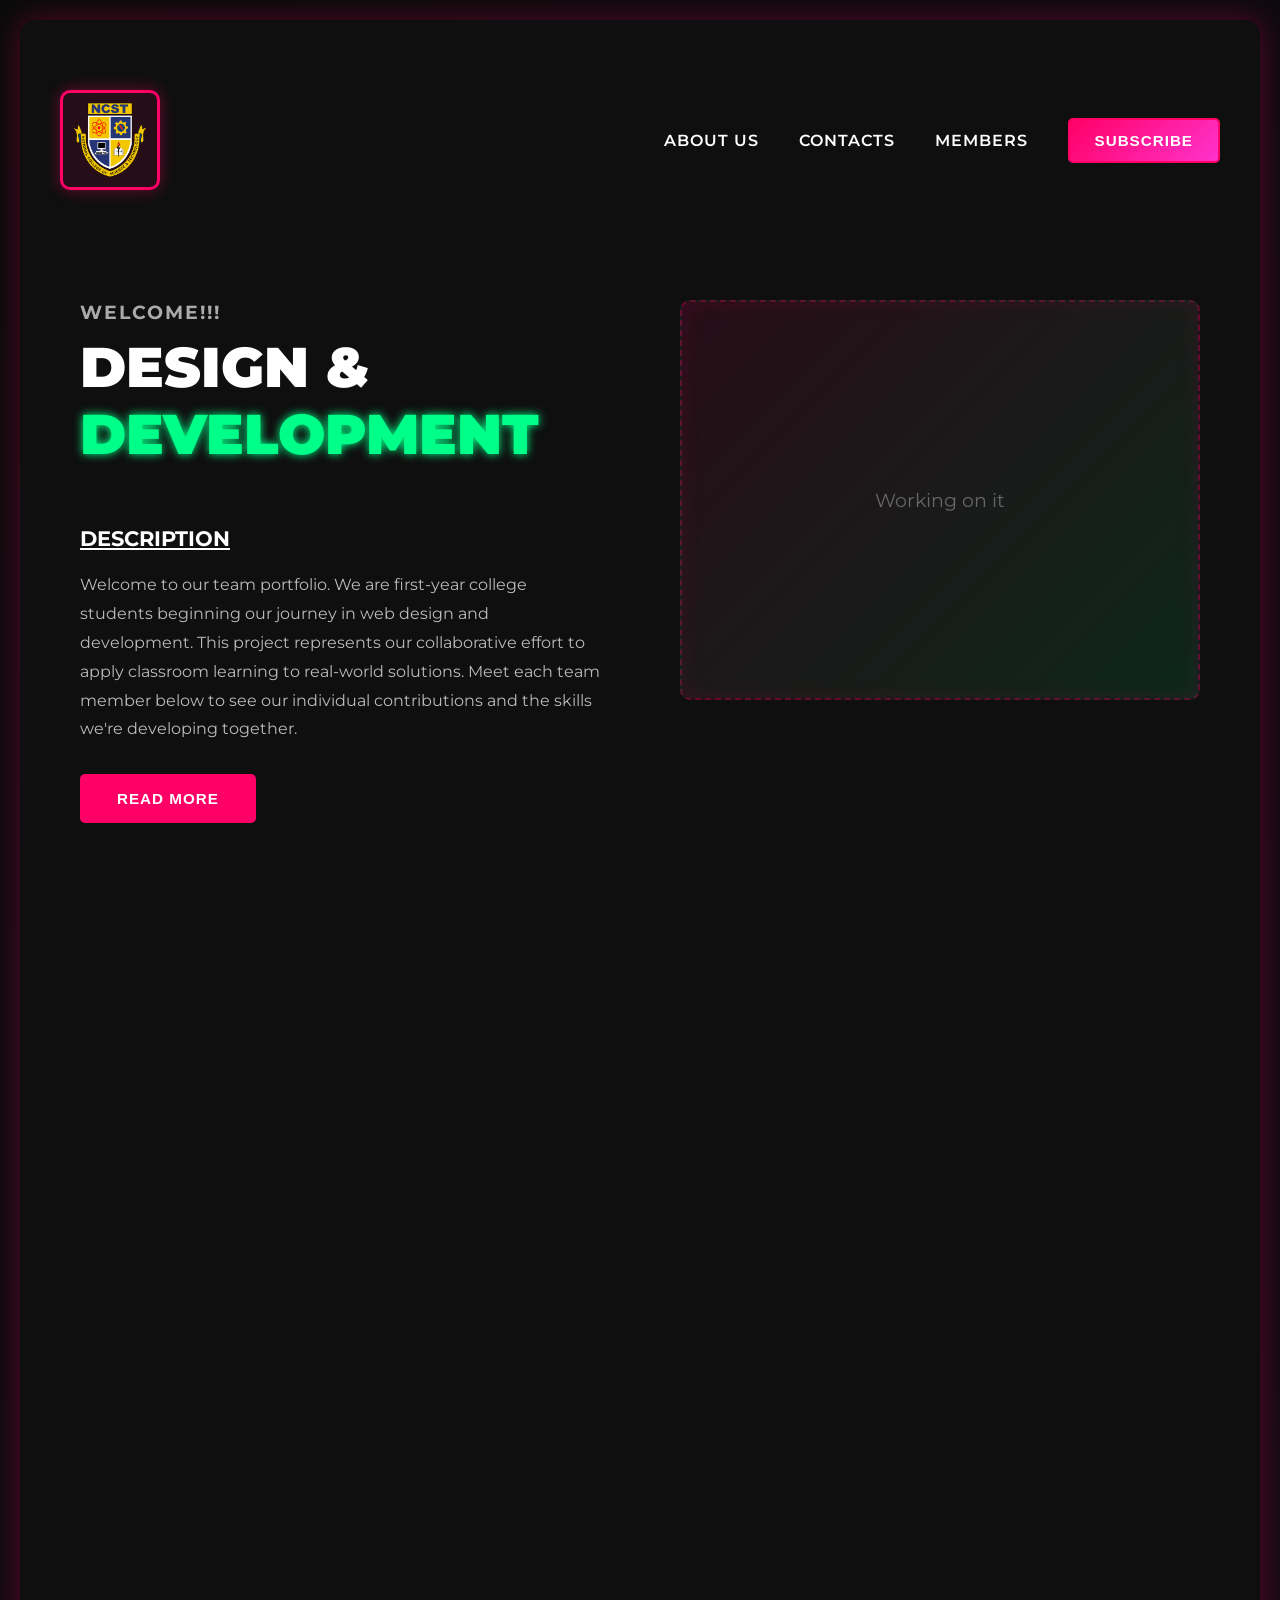
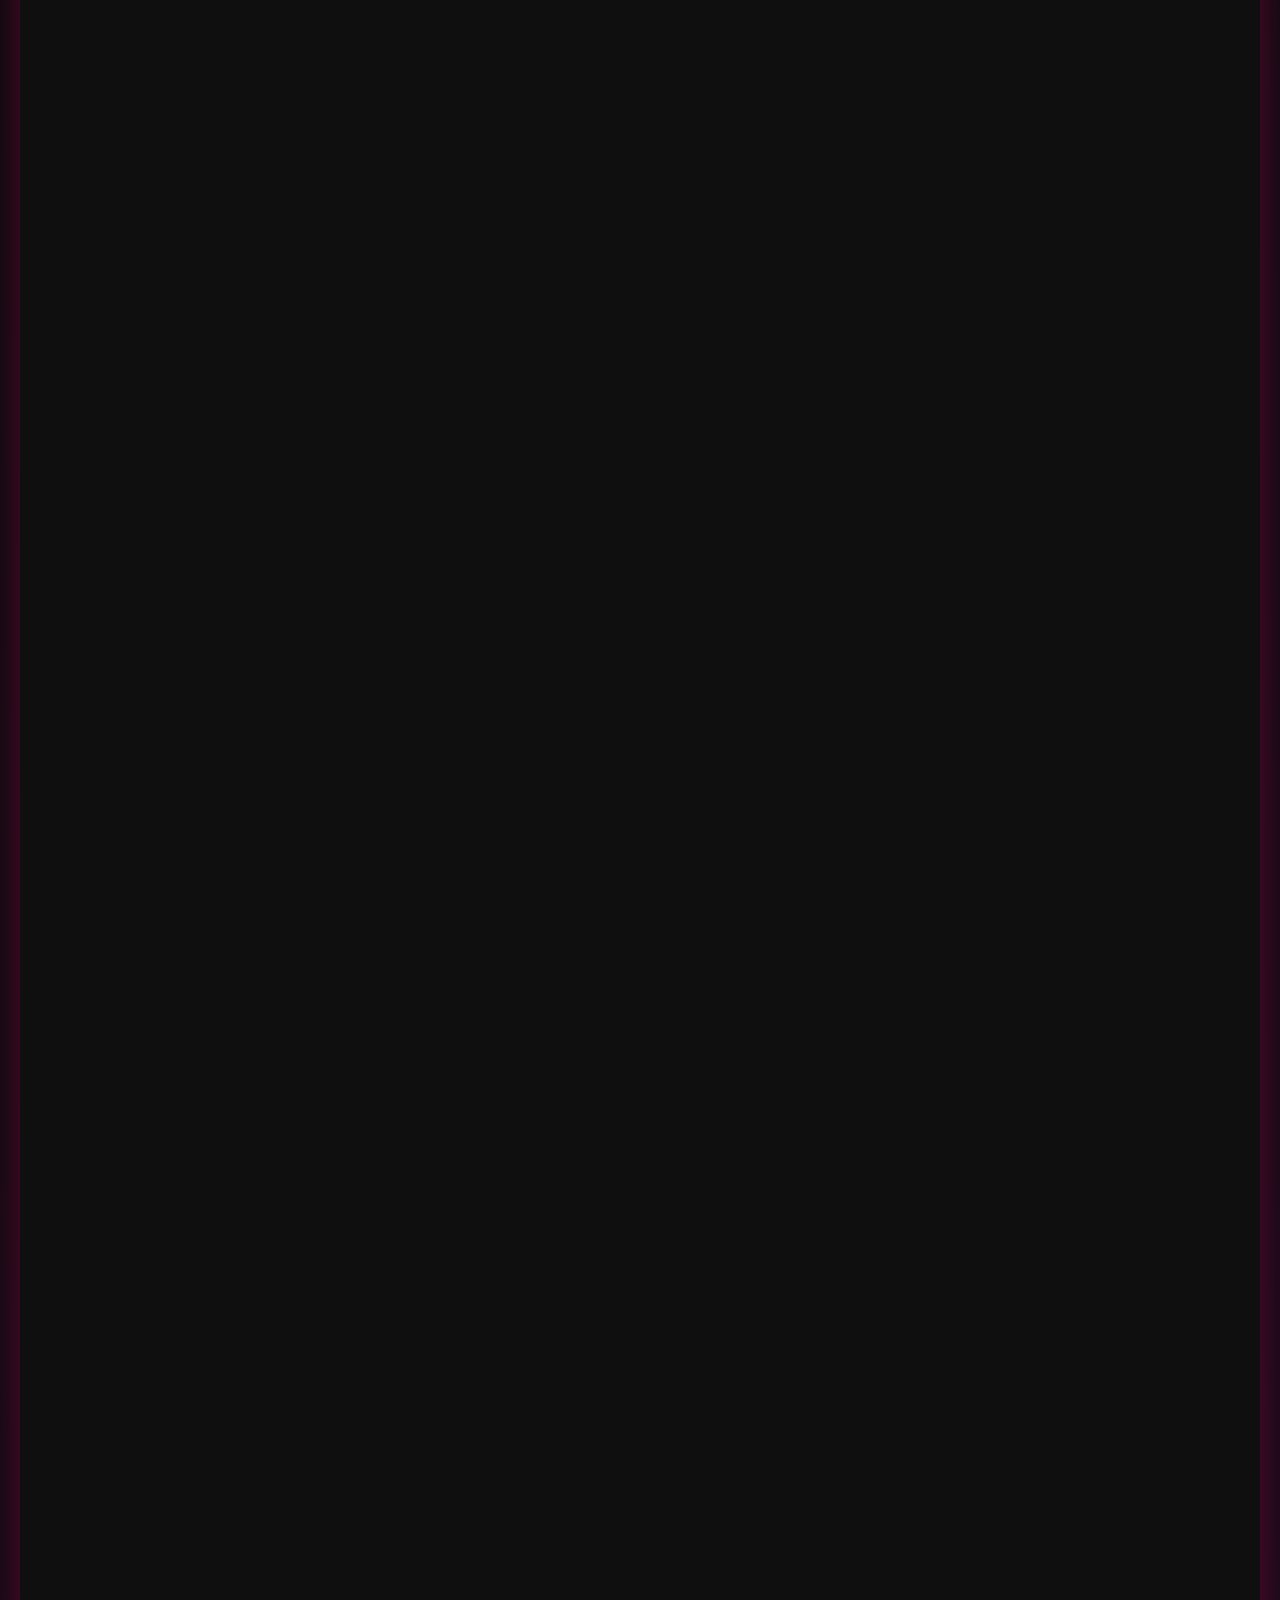
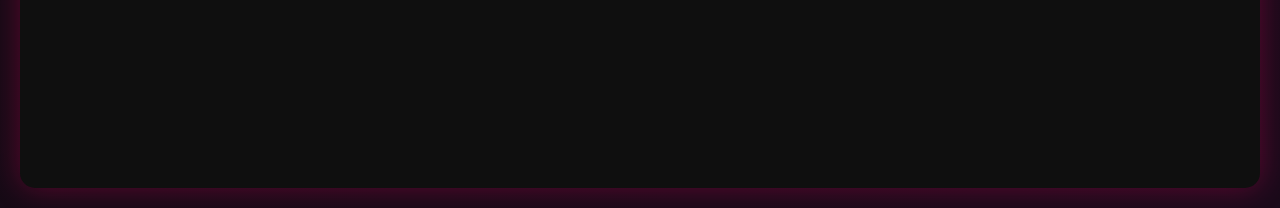
<file: index.html>
<!-- CREATED BY ADRIANE A. EDROSOLANO -->
<!DOCTYPE html>
<html lang="en">
<head>
    <meta charset="UTF-8">
    <meta name="viewport" content="width=device-width, initial-scale=1.0">
    <title>Portfolio Main Page</title>
    <link rel="stylesheet" href="MainPage.css">
</head>
<body>
    <div class="container">
        <header>
            <div class="logo-section">
                <img src="Pictures/logo.png" alt="Portfolio Logo" class="logo">
            </div>
            <nav>
                <a href="#about">ABOUT US</a>
                <a href="#contact">CONTACTS</a>
                <a href="#content">MEMBERS</a>
                <button class="subscribe-btn">SUBSCRIBE</button>
            </nav>
        </header>
        <main>
            <section class="hero">
                <div class="hero-content">
                    <h2>WELCOME!!!</h2>
                    <h1>DESIGN & <span class="highlight">DEVELOPMENT</span></h1>
                    <br>
                    <br>
                    <h3>DESCRIPTION</h3>
                    <p>Welcome to our team portfolio. We are first-year college students beginning our journey in web design and development. This project represents our collaborative effort to apply classroom learning to real-world solutions. Meet each team member below to see our individual contributions and the skills we're developing together.
</p>
                    <p class="extra-content" id="extraContent" style="display: none;">Just Added this for fun for now but i will add some description but for now this is what it will look like for now hfahfKLJA ahfbboaWhfb iukAbfkahKfha kukafhbikaJWbf kai fhdbvaWjhdfb  habkdjfbak j bajkfdbakjb  abfdak</p>
                    <button class="read-more" id="readMoreBtn">READ MORE</button>
                    <br>
                    <br>
                    <br>
                    <br>
                
                    <section class="about-preview" id="about">
                        <h2>ABOUT <span class="highlight">US</span></h2>
                        <p>We are first-year college students currently pursuing our studies in the field of technology and digital development. As part of our academic coursework, each member of our group has been assigned to create an individual portfolio website that showcases our skills, projects, and progress in learning web development.</p>
                        <p>This main page serves as a central hub that connects all of our individual portfolios in one place. It functions as a bridge that allows visitors to easily access and explore the work of each student. Through this platform, users can navigate to our personal portfolio pages to view our projects, learn about our individual backgrounds, and see the different approaches we take in design and development</p>
                        <p>Our portfolios represent both our academic requirement and our dedication to developing our abilities in the digital field. Each website reflects our creativity, technical growth, and commitment to learning modern web technologies. As first-year students, this project marks an important step in building our foundation in web design, development, and digital presentation.</p>
                        <p>Through this portfolio collection, we aim to demonstrate not only our individual achievements but also our collective progress as aspiring professionals. This platform highlights our willingness to learn, collaborate, and continuously improve as we move forward in our academic and professional journeys.</p>
                    </section>
                </div>
                <div class="hero-image">
                    <!-- Placeholder for illustration -->
                    <div class="image-placeholder">Working on it</div>
                </div>
            </section>
            <section class="members-section" id="content">
                <h2>MEET OUR <span class="highlight">TEAM</span></h2>
                <div class="members-container">
                    <div class="member-card leader">
                        <div class="member-name">Edrosolano, Adriane A.</div>
                        <div class="member-role">Team Leader</div>
                        <div class="member-info">Leading the team with vision and dedication</div>
                        <div class="member-details" style="display: none;">
                            <div class="member-image"><img src="Pictures/adriane.jpg" alt="Adriane"></div>
                            <p class="member-description">Hello my name is Adriane A. Edrosolano i am Leading the team with vision and dedication for more information click my link bellow to see my portfolio</p>
                            <a href="AdrianePortfolio.html" class="visit-portfolio-btn">VISIT PORTFOLIO</a>
                        </div>
                    </div>
                    <div class="member-card">
                        <div class="member-name">Bacila, Jayron Angelo C.</div>
                        <div class="member-role">Team Member</div>
                        <div class="member-info">Contributing to the project</div>
                        <div class="member-details" style="display: none;">
                            <div class="member-image"><img src="Pictures/jay.jpg" alt="Bacila"></div>
                            <p class="member-description">Hello my name is Jayron Angelo C. Bacila. I contribute my skills and dedication to our team projects. Visit my portfolio to know more about me</p>
                            <a href="Jay/index.html" class="visit-portfolio-btn">VISIT PORTFOLIO</a>
                        </div>
                    </div>
                    <div class="member-card">
                        <div class="member-name">Estabillo, John Steve</div>
                        <div class="member-role">Team Member</div>
                        <div class="member-info">Contributing to the project</div>
                        <div class="member-details" style="display: none;">
                            <div class="member-image"><img src="Pictures/steve.jpg" alt="Estabillo"></div>
                            <p class="member-description">Hello my name is John Steve Estabillo. I take pride in my problem-solving skills and collaborative approach to team projects. Visit my portfolio to know more about me</p>
                            <a href="Steve/index.html" class="visit-portfolio-btn">VISIT PORTFOLIO</a>
                        </div>
                    </div>
                    <div class="member-card">
                        <div class="member-name">Pasacay, Allen James D.</div>
                        <div class="member-role">Team Member</div>
                        <div class="member-info">Contributing to the project</div>
                        <div class="member-details" style="display: none;">
                            <div class="member-image"><img src="Pictures/james.jpg" alt="Pasacay"></div>
                            <p class="member-description">Hello my name is Allen James D. Pasacay. I focus on continuous learning and applying new skills to create functional and beautiful digital solutions. Visit my portfolio to know more about me</p>
                            <a href="james/index.html" class="visit-portfolio-btn">VISIT PORTFOLIO</a>
                        </div>
                    </div>
                </div>
            </section>
            <section class="contact-section" id="contact">
                <h2>GET IN <span class="highlight">TOUCH</span></h2>
                <div class="contact-container">
                    <div class="contact-info">
                        <h3>Contact Us</h3>
                        <p>We'd love to hear from you! Feel free to reach out with any questions or inquiries about our team and projects.</p>
                        <div class="contact-details">
                            
                            <p><strong>Email:</strong> <a href="mailto:team@portfolio.com">edrosolano.adriane@ncst.edu.ph</a></p>
                            <p><strong>Phone:</strong> <a href="tel:+1234567890">+63 945-307-3775</a></p>

                            <p><strong>Email:</strong> <a href="mailto:team@portfolio.com">bacila.jayronangelo@ncst.edu.ph</a></p>
                            <p><strong>Phone:</strong> <a href="tel:+1234567890">+63 920-648-4020 </a></p>

                            <p><strong>Email:</strong> <a href="mailto:team@portfolio.com">Pasacayallanjames@ncst.edu.ph</a></p>
                            <p><strong>Phone:</strong> <a href="tel:+1234567890">+63 961-637-0159 </a></p>

                            <p><strong>Email:</strong> <a href="mailto:team@portfolio.com">estabillojohn584@gmail.com</a></p>
                            <p><strong>Phone:</strong> <a href="tel:+1234567890">+63 992-800-2856</a></p>

                            <p><strong>Location:</strong> National College of Science and Technology, Dasmarinas, Philippine</p>

                            <p>Note: does not actully work due to only working with frontend development</p>

                        </div>
                    </div>
                    <form class="contact-form">
                        <br>
                        <br>
                        <br>
                        <br>
                        <br>
                        <br>
                        <br>
                        <br>
                        <input type="text" placeholder="Your Name" required>
                        <input type="email" placeholder="Your Email" required>
                        <textarea placeholder="Your Message" rows="5" required></textarea>
                        <button type="submit" class="submit-btn">SEND MESSAGE</button>
                    </form>
                </div>
            </section>
        </main>
    </div>
    <script src="MainPage.js"></script>
</body>
</html>
</file>
<file: MainPage.css>
/* CREATED BY: ADRIANE A. EDROSOLANO */

/* Portfolio Main Page Styles - Modern Design */
@import url('https://fonts.googleapis.com/css2?family=Montserrat:wght@400;600;700;900&display=swap');

/* ==================== GLOBAL STYLES ==================== */
/* Base styles for the entire page */
html {
    scroll-behavior: smooth;
}

* {
    margin: 0;
    padding: 0;
    box-sizing: border-box;
}

body {
    font-family: 'Montserrat', 'Segoe UI', 'Roboto', sans-serif;
    background: linear-gradient(135deg, #0a0a0a 0%, #1a0a1a 100%);
    color: #fff;
    min-height: 100vh;
    padding: 20px;
}

.container {
    max-width: 1400px;
    margin: 0 auto;
    background: #0f0f0f;
    /* To add border back: border: 2px solid #ff0066; */
    border-radius: 15px;
    padding: 40px;
    box-shadow: 0 0 30px rgba(255, 0, 102, 0.3);
}

/* ==================== HEADER & NAVIGATION ==================== */
/* Top navigation bar with logo and menu items */
header {
    display: flex;
    justify-content: space-between;
    align-items: center;
    padding: 30px 0;
    margin-bottom: 80px;
}

.logo-section {
    display: flex;
    align-items: center;
}

.logo {
    width: 100px;
    height: 100px;
    border-radius: 10px;
    border: 3px solid #ff0066;
    background: rgba(255, 0, 102, 0.1);
    padding: 10px;
    box-shadow: 0 0 15px rgba(255, 0, 102, 0.4);
}

/* Navigation menu styling */
nav {
    display: flex;
    gap: 40px;
    align-items: center;
}

nav a {
    text-decoration: none;
    color: #fff;
    font-size: 1em;
    font-weight: 600;
    letter-spacing: 1px;
    transition: color 0.3s ease;
}

nav a:hover {
    color: #00ff88;
    text-shadow: 0 0 10px #00ff88;
}

/* Subscribe button in header */
.subscribe-btn {
    background: linear-gradient(135deg, #ff0066, #ff33cc);
    color: #fff;
    border: 2px solid #ff0066;
    padding: 12px 25px;
    border-radius: 5px;
    font-size: 0.95em;
    font-weight: 600;
    cursor: pointer;
    transition: transform 0.3s ease, box-shadow 0.3s ease;
    letter-spacing: 1px;
}

.subscribe-btn:hover {
    transform: translateY(-2px);
    box-shadow: 0 0 20px rgba(255, 0, 102, 0.6), inset 0 0 20px rgba(255, 0, 102, 0.2);
}

/* ==================== HERO/WELCOME SECTION ==================== */
/* Main banner section with welcome text and image placeholder */
main {
    padding: 0 20px;
}

.hero {
    display: flex;
    justify-content: space-between;
    align-items: flex-start;
    gap: 80px;
}

.hero-content {
    flex: 1;
}

.hero-content h2 {
    font-size: 1.2em;
    color: #aaa;
    margin-bottom: 10px;
    letter-spacing: 2px;
}

.hero-content h1 {
    font-size: 3.5em;
    font-weight: 900;
    line-height: 1.2;
    margin-bottom: 20px;
    text-transform: uppercase;
}

/* Green highlight color used throughout the page */
.highlight {
    color: #00ff88;
    text-shadow: 0 0 10px #00ff88;
}

.hero-content h3 {
    font-size: 1.3em;
    margin-bottom: 20px;
    text-decoration: underline;
    color: #fff;
}

.hero-content p {
    font-size: 1em;
    line-height: 1.8;
    color: #bbb;
    margin-bottom: 30px;
}

/* Read More button */
.read-more {
    background: #ff0066;
    color: #fff;
    border: 2px solid #ff0066;
    padding: 14px 35px;
    border-radius: 5px;
    font-size: 0.95em;
    font-weight: 600;
    cursor: pointer;
    transition: all 0.3s ease;
    letter-spacing: 1px;
    text-transform: uppercase;
}

.read-more:hover {
    background: transparent;
    box-shadow: 0 0 20px rgba(255, 0, 102, 0.6);
    transform: translateY(-2px);
}

/* About Us section - scrolls down to view */
.about-preview {
    margin-top: 50px;
    word-wrap: break-word;
    overflow-wrap: break-word;
    width: 200%;
    opacity: 0;
    transition: opacity 0.8s ease-out;
    padding-top: 60px;
    border-top: 2px solid rgba(255, 0, 102, 0.4);
}

.about-preview.fade-in {
    opacity: 1;
}

.about-preview h2 {
    font-size: 2.2em;
    font-weight: 900;
    margin-bottom: 20px;
    text-transform: uppercase;
    line-height: 1.2;
}

.about-preview p {
    font-size: 0.95em;
    line-height: 1.8;
    color: #bbb;
    word-wrap: break-word;
    overflow-wrap: break-word;
    white-space: normal;
}

/* Image placeholder on hero section */
.hero-image {
    flex: 1;
    display: flex;
    justify-content: center;
    align-items: center;
}

.image-placeholder {
    width: 100%;
    height: 400px;
    background: linear-gradient(135deg, rgba(255, 0, 102, 0.1), rgba(0, 255, 136, 0.1));
    border-radius: 10px;
    display: flex;
    align-items: center;
    justify-content: center;
    color: #666;
    font-size: 1.2em;
    border: 2px dashed rgba(255, 0, 102, 0.3);
    box-shadow: inset 0 0 20px rgba(255, 0, 102, 0.1);
}

/* ==================== SCROLL ANIMATIONS ==================== */
/* Keyframe animations triggered when scrolling up/down */
@keyframes fadeIn {
    from {
        opacity: 0;
        transform: translateY(30px);
    }
    to {
        opacity: 1;
        transform: translateY(0);
    }
}

@keyframes slideInLeft {
    from {
        opacity: 0;
        transform: translateX(-50px);
    }
    to {
        opacity: 1;
        transform: translateX(0);
    }
}

@keyframes slideInRight {
    from {
        opacity: 0;
        transform: translateX(50px);
    }
    to {
        opacity: 1;
        transform: translateX(0);
    }
}

@keyframes slideInUp {
    from {
        opacity: 0;
        transform: translateY(50px);
    }
    to {
        opacity: 1;
        transform: translateY(0);
    }
}

.fade-in {
    animation: fadeIn 0.8s ease-out forwards;
}

.slide-in-left {
    animation: slideInLeft 0.8s ease-out forwards;
}

.slide-in-right {
    animation: slideInRight 0.8s ease-out forwards;
}

.slide-in-up {
    animation: slideInUp 0.8s ease-out forwards;
}

/* ==================== MEMBERS/TEAM SECTION ==================== */
/* Team members cards section */
.members-section {
    margin-top: 120px;
    padding: 60px 20px;
    border-top: 2px solid rgba(255, 0, 102, 0.4);
}

.members-section h2 {
    font-size: 2.8em;
    font-weight: 900;
    margin-bottom: 60px;
    text-align: center;
    text-transform: uppercase;
}

/* Grid layout for member cards */
.members-container {
    display: grid;
    grid-template-columns: repeat(auto-fit, minmax(250px, 1fr));
    gap: 40px;
    max-width: 1200px;
    margin: 0 auto;
}

/* Individual member card styling */
.member-card {
    background: linear-gradient(135deg, rgba(0, 153, 255, 0.1), rgba(232, 93, 117, 0.1));
    border: 2px solid rgba(0, 153, 255, 0.3);
    border-radius: 10px;
    padding: 30px;
    text-align: center;
    cursor: pointer;
    transition: all 0.3s ease;
    position: relative;
    overflow: hidden;
}

.member-card:hover {
    transform: translateY(-10px);
    border-color: #0099ff;
    box-shadow: 0 15px 40px rgba(0, 153, 255, 0.2);
    background: linear-gradient(135deg, rgba(0, 153, 255, 0.2), rgba(232, 93, 117, 0.2));
}

/* Special styling for team leader card */
.member-card.leader {
    border: 2px solid #ffd700;
    background: linear-gradient(135deg, rgba(255, 215, 0, 0.1), rgba(232, 93, 117, 0.1));
}

.member-card.leader:hover {
    border-color: #ffd700;
    box-shadow: 0 15px 40px rgba(255, 215, 0, 0.2);
}

/* Member name heading */
.member-name {
    font-size: 1.5em;
    font-weight: 900;
    color: #fff;
    margin-bottom: 10px;
    text-transform: uppercase;
    letter-spacing: 1px;
    cursor: pointer;
    transition: color 0.3s ease;
}

.member-name:hover {
    color: #ff0066;
    text-shadow: 0 0 10px #ff0066;
}

.member-card.leader .member-name:hover {
    color: #00ff88;
    text-shadow: 0 0 10px #00ff88;
}

/* Member role label */
.member-role {
    font-size: 1em;
    color: #ff0066;
    margin-bottom: 15px;
    font-weight: 600;
    text-transform: uppercase;
    text-shadow: 0 0 10px rgba(255, 0, 102, 0.4);
}

.member-card.leader .member-role {
    color: #00ff88;
    text-shadow: 0 0 10px rgba(0, 255, 136, 0.4);
}

/* Brief info text shown on hover */
.member-info {
    font-size: 0.95em;
    color: #bbb;
    line-height: 1.6;
    opacity: 0;
    transition: opacity 0.3s ease;
}

.member-card:hover .member-info {
    opacity: 1;
}

/* Detailed info shown when member name is clicked */
.member-details {
    margin-top: 20px;
    padding-top: 20px;
    border-top: 1px solid rgba(0, 153, 255, 0.2);
    animation: slideDown 0.4s ease-out;
}

@keyframes slideDown {
    from {
        opacity: 0;
        transform: translateY(-10px);
    }
    to {
        opacity: 1;
        transform: translateY(0);
    }
}

/* Circular profile image */
.member-image {
    width: 120px;
    height: 120px;
    margin: 0 auto 15px;
    border-radius: 50%;
    overflow: hidden;
    border: 3px solid #ff0066;
    background: linear-gradient(135deg, rgba(255, 0, 102, 0.1), rgba(0, 255, 136, 0.1));
    display: flex;
    align-items: center;
    justify-content: center;
    box-shadow: 0 0 20px rgba(255, 0, 102, 0.4);
}

.member-card.leader .member-image {
    border-color: #00ff88;
    box-shadow: 0 0 20px rgba(0, 255, 136, 0.4);
}

.member-image img {
    width: 100%;
    height: 100%;
    object-fit: cover;
}

/* Member description text */
.member-description {
    font-size: 0.9em;
    color: #bbb;
    line-height: 1.6;
    margin: 0;
}

/* Portfolio link button in member details */
.visit-portfolio-btn {
    display: inline-block;
    margin-top: 15px;
    padding: 12px 25px;
    background: linear-gradient(135deg, #ff0066, #ff33cc);
    color: #fff;
    text-decoration: none;
    border: 2px solid #ff0066;
    border-radius: 5px;
    font-weight: 600;
    font-size: 0.9em;
    text-transform: uppercase;
    letter-spacing: 1px;
    transition: all 0.3s ease;
    cursor: pointer;
}

.visit-portfolio-btn:hover {
    background: transparent;
    box-shadow: 0 0 20px rgba(255, 0, 102, 0.6);
    transform: translateY(-2px);
}

/* ==================== CONTACT SECTION ==================== */
/* Contact form and information section */
.contact-section {
    margin-top: 120px;
    padding: 80px 40px;
    background: linear-gradient(135deg, rgba(255, 0, 102, 0.05), rgba(0, 255, 136, 0.05));
    border-radius: 15px;
}

.contact-section h2 {
    font-size: 2.8em;
    font-weight: 900;
    margin-bottom: 60px;
    text-align: center;
    text-transform: uppercase;
    line-height: 1.2;
}

/* Grid layout for contact info and form */
.contact-container {
    display: grid;
    grid-template-columns: 1fr 1fr;
    gap: 60px;
    max-width: 1200px;
    margin: 0 auto;
}

/* Contact information section */
.contact-info h3 {
    font-size: 1.8em;
    font-weight: 700;
    margin-bottom: 20px;
    color: #ff0066;
}

.contact-info p {
    font-size: 1em;
    line-height: 1.8;
    color: #bbb;
    margin-bottom: 15px;
}

.contact-details {
    margin-top: 30px;
    padding-top: 30px;
}

.contact-details p {
    margin-bottom: 15px;
    font-size: 0.95em;
}

/* Contact links (email, phone) */
.contact-details a {
    color: #ff0066;
    text-decoration: none;
    transition: all 0.3s ease;
}

.contact-details a:hover {
    color: #00ff88;
    text-shadow: 0 0 10px rgba(0, 255, 136, 0.6);
}

/* Contact form styling */
.contact-form {
    display: flex;
    flex-direction: column;
    gap: 20px;
}

.contact-form input,
.contact-form textarea {
    padding: 15px;
    background: rgba(255, 0, 102, 0.1);
    border: 2px solid #ff0066;
    border-radius: 8px;
    color: #fff;
    font-family: 'Montserrat', sans-serif;
    font-size: 1em;
    transition: all 0.3s ease;
}

.contact-form input::placeholder,
.contact-form textarea::placeholder {
    color: #888;
}

/* Input focus effect */
.contact-form input:focus,
.contact-form textarea:focus {
    outline: none;
    background: rgba(255, 0, 102, 0.2);
    box-shadow: 0 0 15px rgba(255, 0, 102, 0.4);
    border-color: #00ff88;
}

/* Send message button */
.submit-btn {
    padding: 15px 30px;
    background: linear-gradient(135deg, #ff0066, #ff33cc);
    color: #fff;
    border: none;
    border-radius: 8px;
    font-weight: 700;
    font-size: 1em;
    text-transform: uppercase;
    letter-spacing: 1px;
    cursor: pointer;
    transition: all 0.3s ease;
    margin-top: 10px;
}

.submit-btn:hover {
    background: linear-gradient(135deg, #ff33cc, #ff0066);
    box-shadow: 0 0 20px rgba(255, 0, 102, 0.6);
    transform: translateY(-2px);
}

/* ==================== RESPONSIVE DESIGN FOR TABLETS & IPADS ==================== */
/* Screen sizes 768px to 1024px - iPad and larger tablets */
@media (max-width: 1024px) {
    .container {
        padding: 30px 20px;
    }

    header {
        flex-direction: column;
        gap: 20px;
        padding: 20px 0;
        margin-bottom: 50px;
    }

    nav {
        gap: 20px;
        flex-wrap: wrap;
        justify-content: center;
    }

    .hero {
        flex-direction: column;
        gap: 40px;
    }

    .hero-content h1 {
        font-size: 2.5em;
    }

    .hero-content h2 {
        font-size: 1em;
    }

    .image-placeholder {
        height: 300px;
    }

    .about-preview {
        width: 100%;
    }

    .members-section h2 {
        font-size: 2.2em;
        margin-bottom: 40px;
    }

    .members-container {
        gap: 30px;
    }

    .contact-container {
        grid-template-columns: 1fr;
        gap: 40px;
    }

    .contact-section {
        padding: 60px 30px;
    }
}

/* ==================== RESPONSIVE DESIGN FOR MOBILE PHONES ==================== */
/* Screen sizes 480px to 767px - Phones and small devices */
@media (max-width: 767px) {
    body {
        padding: 10px;
    }

    .container {
        padding: 20px 15px;
        border-radius: 10px;
        max-width: 100%;
        margin: 0 auto;
    }

    header {
        flex-direction: column;
        gap: 15px;
        padding: 15px 0;
        margin-bottom: 30px;
    }

    .logo {
        width: 80px;
        height: 80px;
        padding: 5px;
    }

    /* Mobile navigation */
    nav {
        flex-direction: column;
        gap: 10px;
        width: 100%;
        align-items: stretch;
    }

    nav a {
        font-size: 0.9em;
        padding: 10px 15px;
        text-align: center;
        border: 1px solid rgba(255, 0, 102, 0.3);
        border-radius: 5px;
        transition: all 0.3s ease;
    }

    nav a:hover {
        background: rgba(255, 0, 102, 0.2);
    }

    .subscribe-btn {
        width: 100%;
        padding: 12px 20px;
        font-size: 0.85em;
    }

    main {
        padding: 0 10px;
    }

    .hero {
        flex-direction: column;
        gap: 20px;
        align-items: center;
    }

    .hero-content h1 {
        font-size: 2em;
        line-height: 1.2;
    }

    .hero-content h2 {
        font-size: 0.9em;
    }

    .hero-content h3 {
        font-size: 1.1em;
    }

    .hero-content p {
        font-size: 0.9em;
        line-height: 1.6;
        margin-bottom: 20px;
    }

    .read-more {
        width: 100%;
        padding: 12px 25px;
        font-size: 0.85em;
    }

    .about-preview {
        width: 100%;
        margin-top: 30px;
        padding-top: 30px;
    }

    .about-preview h2 {
        font-size: 1.5em;
        margin-bottom: 15px;
    }

    .about-preview p {
        font-size: 0.85em;
        line-height: 1.6;
        margin-bottom: 15px;
    }

    .image-placeholder {
        height: 250px;
        font-size: 1em;
    }

    /* Mobile member cards */
    .members-section {
        margin-top: 60px;
        padding: 40px 15px;
    }

    .members-section h2 {
        font-size: 1.8em;
        margin-bottom: 30px;
    }

    .members-container {
        grid-template-columns: 1fr;
        gap: 20px;
    }

    .member-card {
        padding: 20px;
    }

    .member-name {
        font-size: 1.2em;
        margin-bottom: 8px;
    }

    .member-role {
        font-size: 0.85em;
    }

    .member-info {
        font-size: 0.85em;
    }

    .member-image {
        width: 100px;
        height: 100px;
    }

    .visit-portfolio-btn {
        padding: 10px 20px;
        font-size: 0.8em;
    }

    /* Mobile contact section */
    .contact-section {
        margin-top: 60px;
        padding: 40px 20px;
        border-radius: 10px;
    }

    .contact-section h2 {
        font-size: 1.8em;
        margin-bottom: 30px;
    }

    .contact-container {
        grid-template-columns: 1fr;
        gap: 30px;
    }

    .contact-info h3 {
        font-size: 1.3em;
        margin-bottom: 15px;
    }

    .contact-info p {
        font-size: 0.9em;
        margin-bottom: 12px;
    }

    .contact-details {
        margin-top: 20px;
        padding-top: 20px;
    }

    .contact-details p {
        font-size: 0.85em;
        margin-bottom: 10px;
    }

    .contact-form {
        gap: 15px;
    }

    .contact-form input,
    .contact-form textarea {
        padding: 12px;
        font-size: 0.9em;
    }

    .submit-btn {
        padding: 12px 25px;
        font-size: 0.85em;
    }
}

/* ==================== RESPONSIVE DESIGN FOR VERY SMALL DEVICES ==================== */
/* Screen sizes below 480px - Extra small phones */
@media (max-width: 479px) {
    body {
        padding: 5px;
    }

    .container {
        padding: 15px 10px;
        border-radius: 8px;
    }

    header {
        gap: 10px;
        padding: 10px 0;
        margin-bottom: 20px;
    }

    .logo {
        width: 60px;
        height: 60px;
    }

    nav {
        gap: 8px;
    }

    nav a {
        font-size: 0.8em;
        padding: 8px 10px;
    }

    .subscribe-btn {
        padding: 10px 15px;
        font-size: 0.75em;
    }

    .hero-content h1 {
        font-size: 1.5em;
    }

    .hero-content h2 {
        font-size: 0.8em;
    }

    .hero-content h3 {
        font-size: 0.95em;
    }

    .hero-content p {
        font-size: 0.8em;
        margin-bottom: 15px;
    }

    .read-more {
        padding: 10px 20px;
        font-size: 0.75em;
    }

    .about-preview h2 {
        font-size: 1.2em;
    }

    .about-preview p {
        font-size: 0.8em;
    }

    .image-placeholder {
        height: 200px;
        font-size: 0.9em;
    }

    .members-section h2 {
        font-size: 1.5em;
        margin-bottom: 20px;
    }

    .member-name {
        font-size: 1em;
    }

    .member-card {
        padding: 15px;
    }

    .member-image {
        width: 80px;
        height: 80px;
    }

    .contact-section h2 {
        font-size: 1.5em;
        margin-bottom: 20px;
    }

    .contact-info h3 {
        font-size: 1.1em;
    }

    .contact-form input,
    .contact-form textarea {
        padding: 10px;
        font-size: 0.85em;
    }
}
</file>
